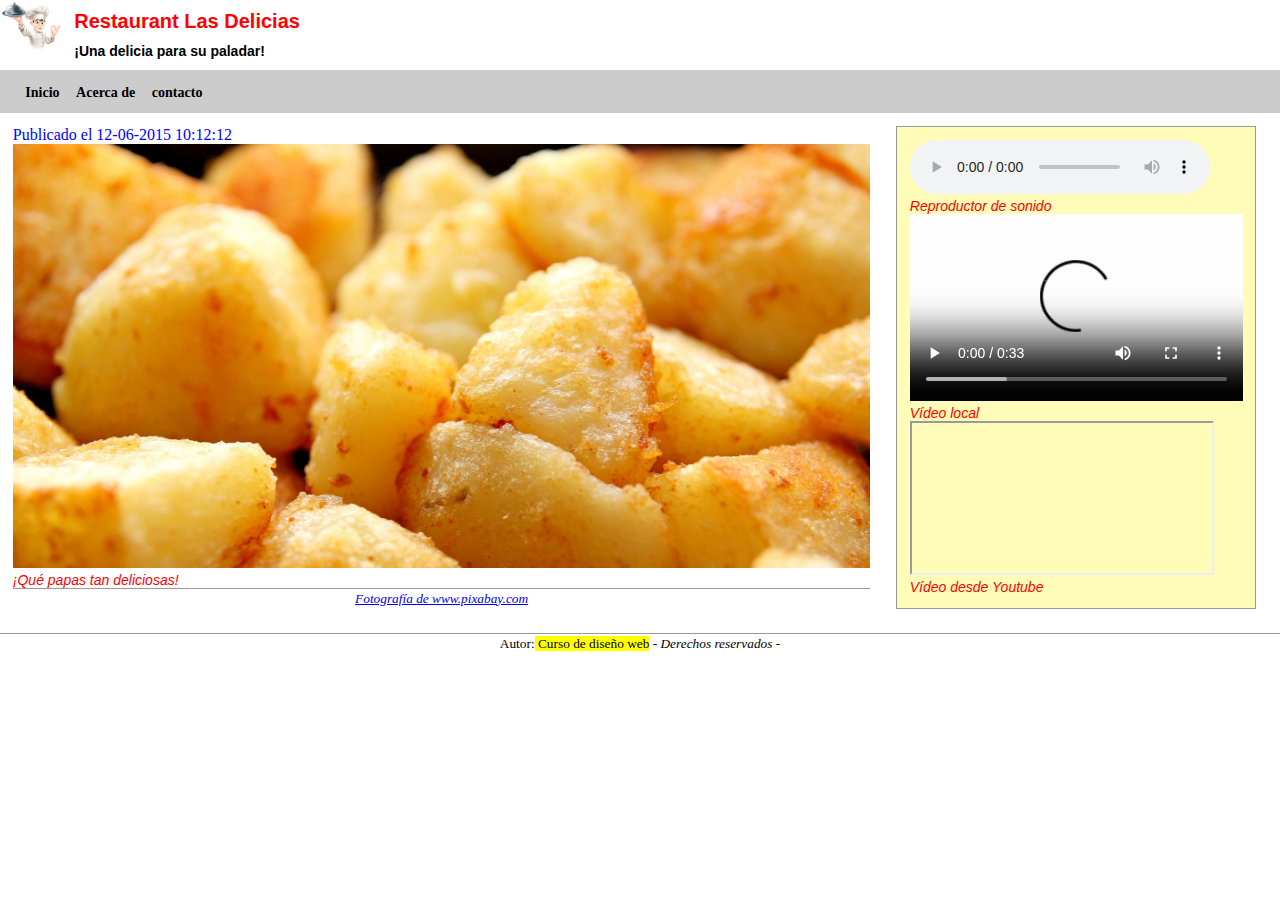
<file: index.html>
<!DOCTYPE html>
  <html lang="es">
    <head>
		<meta charset="utf-8">
		<meta name="description" content="Restaurant Las Delicias">
		<meta content="width=device-width, initial-scale=1, minimum-scale=1" name="viewport">
		<meta name="keywords" content="Restaurant Las Delicias, ricas comidas">
		<meta name="robots" content="noindex, nofollow">
		<meta name="googlebot" content="noindex, nofollow">
		<title>Restaurant Las Delicias</title>
		<link href="movil.css" rel="stylesheet" media="all and (min-width:0px) and (max-width: 480px)" />
		<link href="tablet.css" rel="stylesheet" media="all and (min-width: 481px) and (max-width: 800px)" />
		<link href="escritorio.css" rel="stylesheet" media="all and (min-width: 801px)" />	
    </head>
    <body>
    	<div id="agrupar">
			<header id="cabecera">
				<div id="logopagina">
					<figure>
						<img src="logo.jpg">	
					</figure>
				</div>
				<div id="titulopagina">
					<hgroup>
						<h1 class="texto2">Restaurant Las Delicias</h1>
						<h4>¡Una delicia para su paladar!</h4>
					</hgroup>
				</div>				
			</header>
			<nav id="menu">
				<ul>
					<li><a class="opcionmenu" href='index.html'>Inicio</a></li>
					<li><a class="opcionmenu" href='acercade.html'>Acerca de</a></li>
					<li><a class="opcionmenu" href='contacto.html'>contacto</a></li>
				</ul>
			</nav>	
			<section id="seccion">
		            <div id="slider-container">
		                <div id="slider-box">
		                    <div class="slider-element">
		                        <article>
						<header>
							<time datetime="2015-06-12T10:12:12" pubdate>Publicado el 12-06-2015 10:12:12</time>
						</header>
						<figure>
							<img class="modeloimg" src="papas.jpg">	
							<figcaption>
								¡Qué papas tan deliciosas!
							</figcaption>
						</figure>
						<footer>
							<address>
								<small><a href="http://www.pixabay.com">Fotografía de www.pixabay.com</a></small>
							</address>
						</footer>			    
		                        </article>
		                    </div>
		                    <div class="slider-element">
		                        <article>
						<header>
							<time datetime="2015-06-12T10:12:12" pubdate>Publicado el 12-06-2015 10:12:12</time>
						</header>
						<figure>
							<img class="modeloimg" src="empanadas.jpg">	
							<figcaption>
								¡Se ven ricas esas empanadas!
							</figcaption>
						</figure>
						<footer>
							<address>
								<small><a href="http://www.pixabay.com">Fotografía de www.pixabay.com</a></small>
							</address>
						</footer>			    
		                        </article>
		                    </div>
		                    <div class="slider-element">
		                        <article>
						<header>
							<time datetime="2015-06-12T10:12:12" pubdate>Publicado el 12-06-2015 10:12:12</time>
						</header>
						<figure>
							<img class="modeloimg" src="parrilla.jpg">	
							<figcaption>
								¡Me quiero comer esa parrilla!
							</figcaption>
						</figure>
						<footer>
							<address>
								<small><a href="http://www.pixabay.com">Fotografía de www.pixabay.com</a></small>
							</address>
						</footer>			    
		                        </article>
		                    </div>
		                </div>
		            </div>                    
			</section>
			<aside id="columna">
			  	<audio src="http://minkbooks.com/content/beach.mp3" controls></audio>
				<p class="texto3">Reproductor de sonido</p>		
				<figure>
					<video src="trailer.mp4" controls></video>
					<figcaption>
						Vídeo local
					</figcaption>
				</figure>
				<figure>
					<iframe src="https://www.youtube.com/embed/oijm9CSQkN4" allowfullscreen></iframe>
					<figcaption>
						Vídeo desde Youtube
					</figcaption>
				</figure>
			</aside>
			<footer id="pie">
				<small>Autor:<mark> Curso de diseño web</mark><cite> - Derechos reservados -</cite></small>
			</footer>
		</div>
	</body>
  </html>
</file>
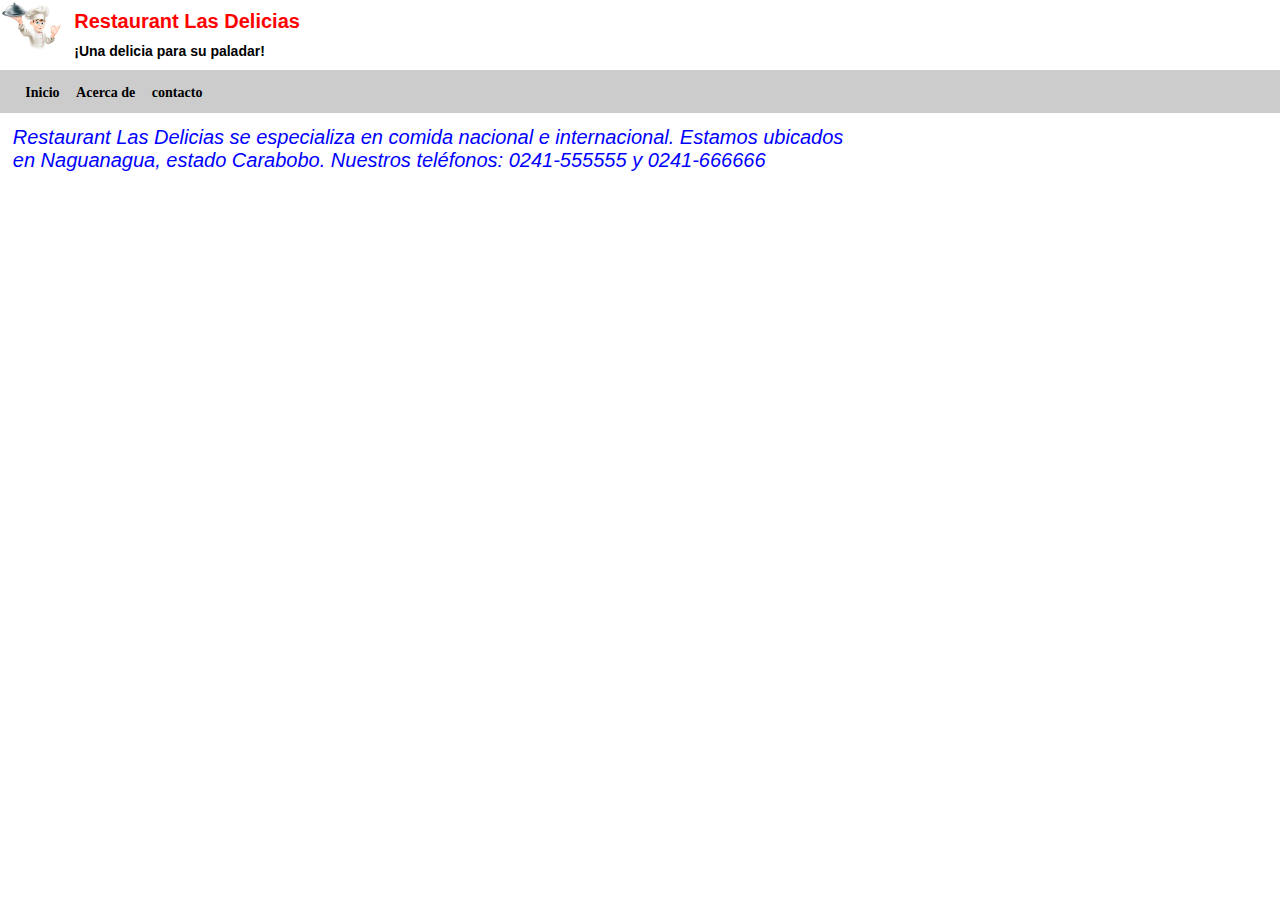
<file: acercade.html>
<!DOCTYPE html>
<html lang="es">
	<head>
		<meta charset="utf-8">
		<meta name="description" content="Restaurant Las Delicias">
		<meta content="width=device-width, initial-scale=1, minimum-scale=1" name="viewport">
		<meta name="keywords" content="Restaurant Las Delicias, ricas comidas">
		<meta name="robots" content="noindex, nofollow">
		<meta name="googlebot" content="noindex, nofollow">
		<title>Restaurant Las Delicias</title>
		<link href="movil.css" rel="stylesheet" media="all and (min-width:0px) and (max-width: 480px)" />
		<link href="tablet.css" rel="stylesheet" media="all and (min-width: 481px) and (max-width: 800px)" />
		<link href="escritorio.css" rel="stylesheet" media="all and (min-width: 801px)" />	
	</head>
    	<body>
    		<div id="agrupar">
			<header id="cabecera">
				<div id="logopagina">
					<figure>
						<img src="logo.jpg">	
					</figure>
				</div>
				<div id="titulopagina">
					<hgroup>
						<h1 class="texto2">Restaurant Las Delicias</h1>
						<h4>¡Una delicia para su paladar!</h4>
					</hgroup>
				</div>				
			</header>
			<nav id="menu">
				<ul>
					<li><a class="opcionmenu" href='index.html'>Inicio</a></li>
					<li><a class="opcionmenu" href='acercade.html'>Acerca de</a></li>
					<li><a class="opcionmenu" href='contacto.html'>contacto</a></li>
				</ul>
			</nav>	
			<section id="seccion">
                        	<article>
					<p class="texto4">Restaurant Las Delicias se especializa en comida nacional e internacional. Estamos ubicados
					en Naguanagua, estado Carabobo. Nuestros teléfonos: 0241-555555 y 0241-666666</p>
                       		</article>
			</section>
		</div>
    	</body>
</html>
</file>
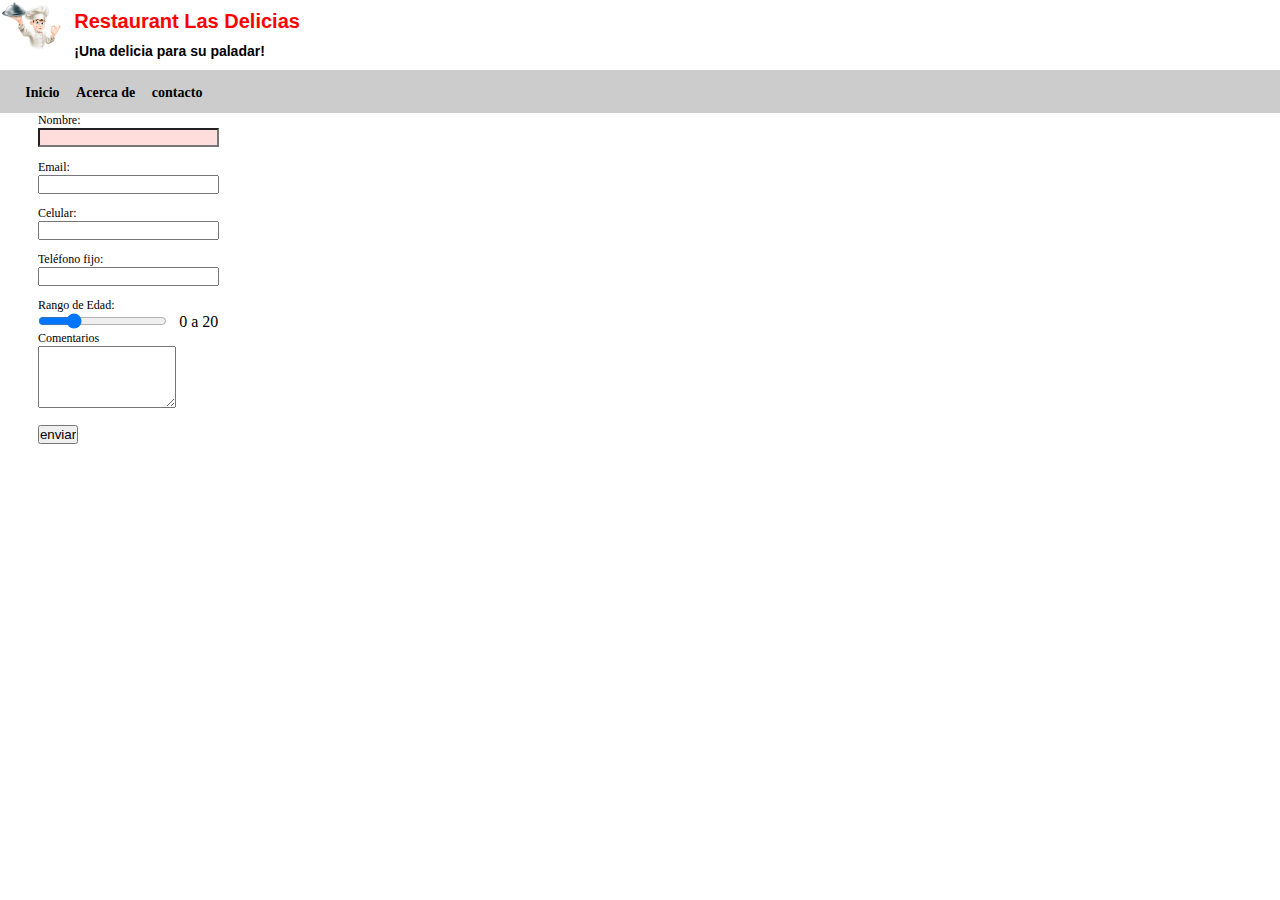
<file: contacto.html>
<!DOCTYPE html>
<html lang="es">
	<head>
		<title>Formularios</title>
		<meta charset="utf-8">
		<meta name="description" content="Formulario">
		<meta content="width=device-width, initial-scale=1, minimum-scale=1" name="viewport">
		<meta name="keywords" content="formulario">
		<meta name="robots" content="noindex, nofollow">
		<meta name="googlebot" content="noindex, nofollow">
		<title>Formulario</title>
		<link href="movil.css" rel="stylesheet" media="all and (min-width:0px) and (max-width: 480px)" />
		<link href="tablet.css" rel="stylesheet" media="all and (min-width: 481px) and (max-width: 800px)" />
		<link href="escritorio.css" rel="stylesheet" media="all and (min-width: 801px)" />
		<script src="javascriptcontacto.js"></script>	
    	</head>
	<body>
    		<div id="agrupar">
			<header id="cabecera">
				<div id="logopagina">
					<figure>
						<img src="logo.jpg">	
					</figure>
				</div>
				<div id="titulopagina">
					<hgroup>
						<h1 class="texto2">Restaurant Las Delicias</h1>
						<h4>¡Una delicia para su paladar!</h4>
					</hgroup>
				</div>				
			</header>
			<nav id="menu">
				<ul>
					<li><a class="opcionmenu" href='index.html'>Inicio</a></li>
					<li><a class="opcionmenu" href='acercade.html'>Acerca de</a></li>
					<li><a class="opcionmenu" href='contacto.html'>contacto</a></li>
				</ul>
			</nav>	
			<section>
				<form action="enviaremail.php" name="contacto" id="miformulario" method="get">

				<p class="etiqueta">Nombre:</p>
				<p class="campo"><input type="text" name="minombre" id="minombre" required></p>
		
				<p class="etiqueta">Email:</p> 
				<p class="campo"><input type="email" name="micorreo" id="micorreo" multiple required></p>

				<p class="etiqueta">Celular:</p> 
				<p class="campo"><input type="tel" name="micelular" id="micelular"></p>

				<p class="etiqueta">Teléfono fijo:</p> 
				<p class="campo"><input type="tel" name="mitelefonofijo" id="mitelefonofijo"></p>
			  
				<p class="etiqueta">Rango de Edad:</p>
				<input class="rangoedad" type="range" name="miedad" id="miedad" min="0" max="80" step="20" value="20">
				<output id="rango">0 a 20</output>		  
			  
				<p class="etiqueta">Comentarios</p>
				<p class="campo"><textarea name="micomentario" id="micomentario" cols="15" rows="4" required></textarea></p>

				<p class="campo"><input type="submit" value="enviar"></p>
				
				</form>
			</section>
		</div>  	
	</body>
</html>
</file>
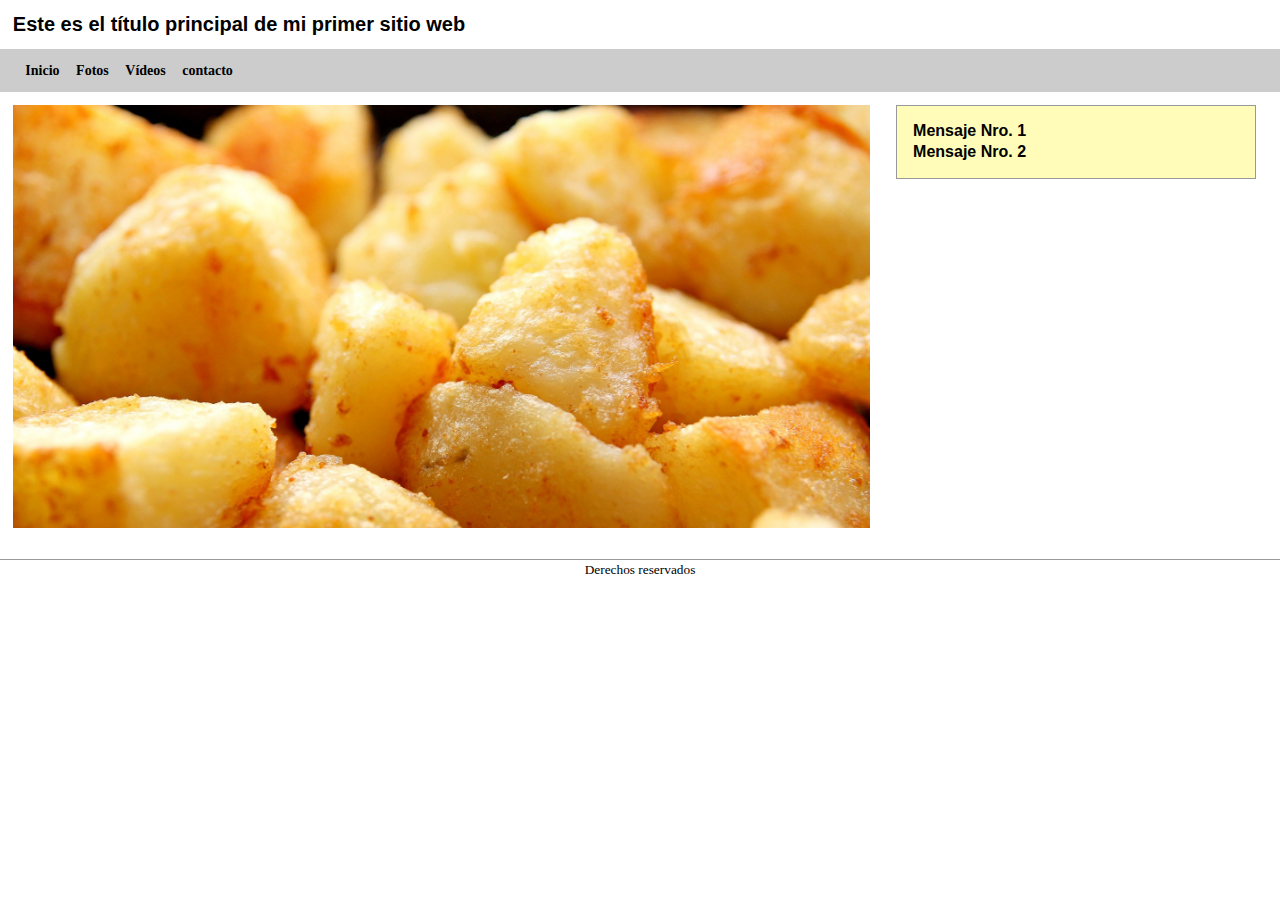
<file: index2.html>
<!DOCTYPE html>
  <html lang="es">
    <head>
		<meta charset="utf-8">
		<meta name="description" content="Ejercicio 4 HTML5 y CSS3">
		<meta content="width=device-width, initial-scale=1, minimum-scale=1" name="viewport">
		<meta name="keywords" content="HTML5, CSS3">
		<meta name="robots" content="noindex, nofollow">
		<meta name="googlebot" content="noindex, nofollow">
		<title>Ejercicio 4 de HTML5 y CSS3</title>
		<link href="movil.css" rel="stylesheet" media="all and (min-width:0px) and (max-width: 480px)" />
		<link href="tablet.css" rel="stylesheet" media="all and (min-width: 481px) and (max-width: 800px)" />
		<link href="escritorio.css" rel="stylesheet" media="all and (min-width: 801px)" />	
    </head>
    <body>
    	<div id="agrupar">
			<header id="cabecera">
				<h1>Este es el título principal de mi primer sitio web<h1>
			</header>
			<nav id="menu">
				<ul>
					<li>Inicio</li>
					<li>Fotos</li>
					<li>Vídeos</li>
					<li><a class="opcionmenu" href='contacto.html'>contacto</a></li>
				</ul>
			</nav>	
			<section id="seccion">
		            <div id="slider-container">
		                <div id="slider-box">
		                    <div class="slider-element">
		                        <article>
						<img class="modeloimg" src="papas.jpg">					    
		                        </article>
		                    </div>
		                    <div class="slider-element">
		                        <article>
						<img class="modeloimg" src="empanadas.jpg">					    
		                        </article>
		                    </div>
		                    <div class="slider-element">
		                        <article>
						<img class="modeloimg" src="parrilla.jpg">					    
		                        </article>                            
		                    </div>
		                </div>
		            </div>                    
			</section>
			<aside id="columna">
				<h3>Mensaje Nro. 1</h3>
				<h3>Mensaje Nro. 2</h3>
			</aside>
			<footer id="pie">
				<small>Derechos reservados</small>				
			</footer>
		</div>
	</body>
  </html>
</file>
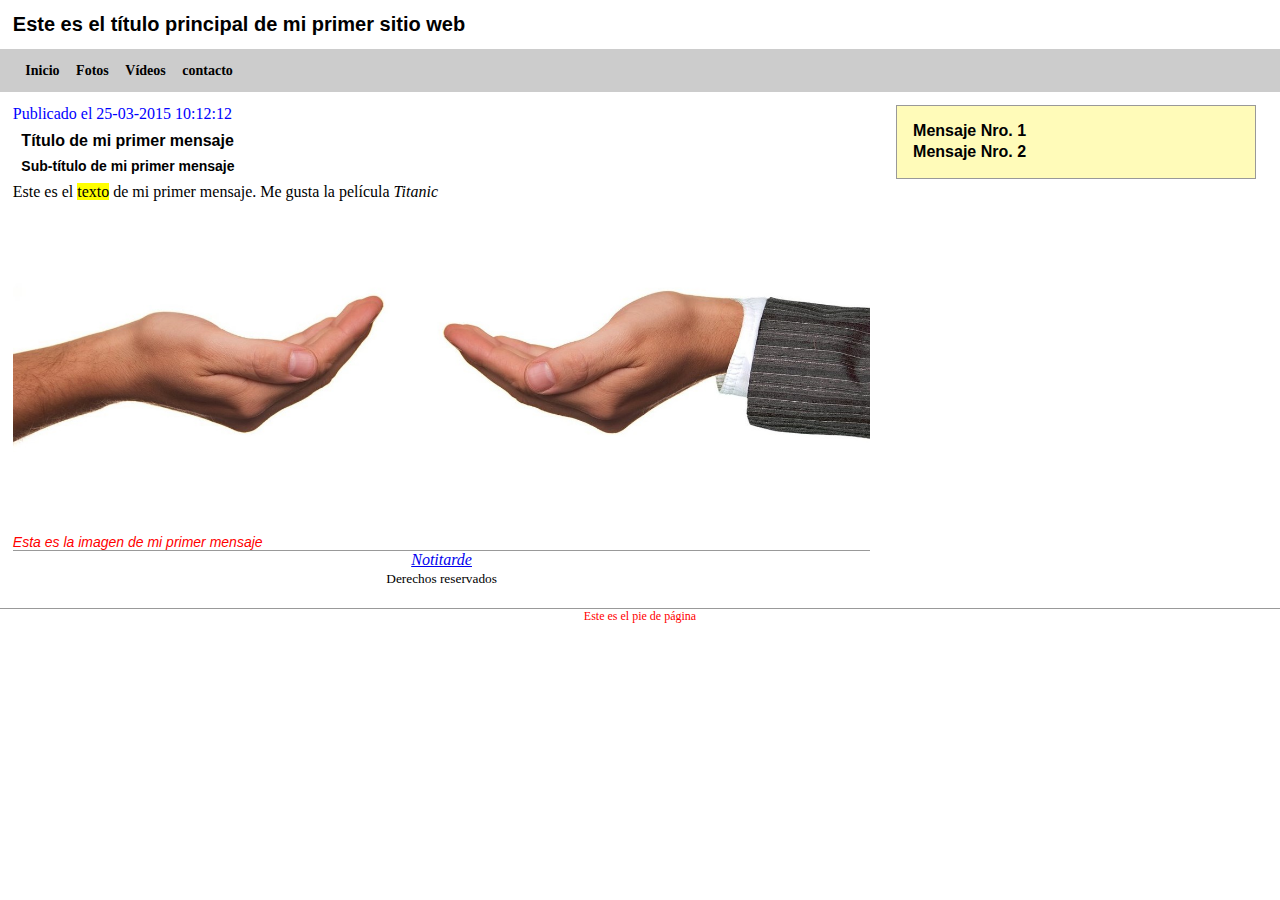
<file: respaldo index.html>
<!DOCTYPE html>
  <html lang="es">
    <head>
		<meta charset="utf-8">
		<meta name="description" content="Ejercicio 4 HTML5 y CSS3">
		<meta content="width=device-width, initial-scale=1, minimum-scale=1" name="viewport">
		<meta name="keywords" content="HTML5, CSS3">
		<meta name="robots" content="noindex, nofollow">
		<meta name="googlebot" content="noindex, nofollow">
		<title>Ejercicio 4 de HTML5 y CSS3</title>
		<link href="movil.css" rel="stylesheet" media="all and (min-width:0px) and (max-width: 480px)" />
		<link href="tablet.css" rel="stylesheet" media="all and (min-width: 481px) and (max-width: 800px)" />
		<link href="escritorio.css" rel="stylesheet" media="all and (min-width: 801px)" />	
    </head>
    <body>
    	<div id="agrupar">
			<header id="cabecera">
				<h1>Este es el título principal de mi primer sitio web<h1>
			</header>
			<nav id="menu">
				<ul>
					<li>Inicio</li>
					<li>Fotos</li>
					<li>Vídeos</li>
					<li><a class="opcionmenu" href='contacto.html'>contacto</a></li>
				</ul>
			</nav>	
			<section id="seccion">
				<article>
					<header>
						<time datetime="2015-03-25T10:12:12" pubdate>Publicado el 25-03-2015 10:12:12</time>
						<hgroup>
							<h3>Título de mi primer mensaje</h3>
							<h4>Sub-título de mi primer mensaje</h4>
						</hgroup>				
					</header>
					<span>Este es el <mark>texto</mark> de mi primer mensaje. Me gusta la película <cite>Titanic</cite></span> 
					<figure>
						<img src="manos.jpg">
							<figcaption>
								Esta es la imagen de mi primer mensaje
							</figcaption>
					</figure>
					<footer>
						<address>
							<a href="http://www.notitarde.com">Notitarde</a>
						</address>
						<small>Derechos reservados</small>				
					</footer>
				</article>
			</section>
			<aside id="columna">
				<h3>Mensaje Nro. 1</h3>
				<h3>Mensaje Nro. 2</h3>
			</aside>
			<footer id="pie">
				<p class="texto2">Este es el pie de página</p>
			</footer>
		</div>
	</body>
  </html>
</file>
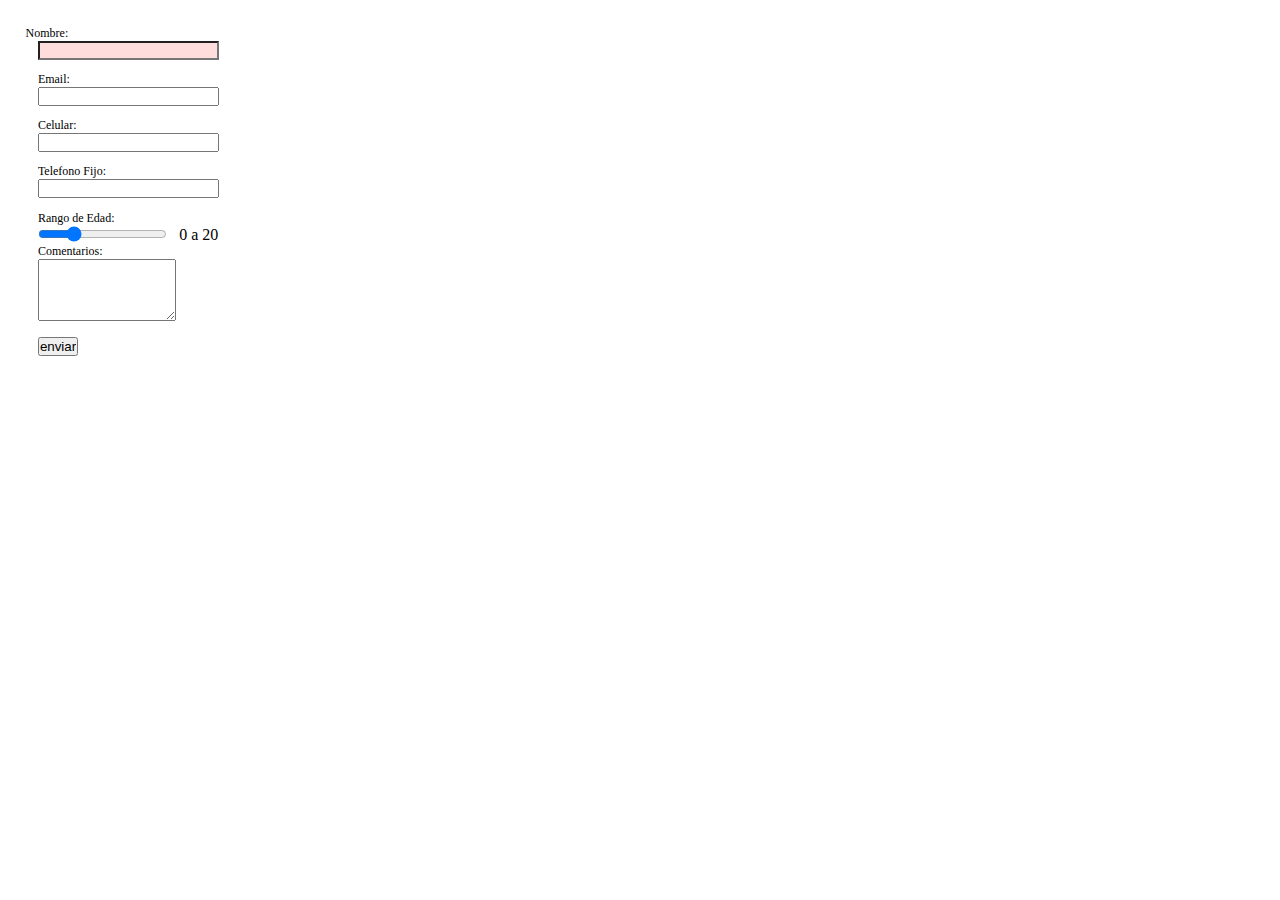
<file: Luis/formcontacto.html>
<!DOCTYPE html>
<html lang="es">
    <head>
		<meta charset="utf-8">
		<meta name="description" content="formulario">
		<meta name="robots" content="noindex, nofollow">
		<meta name="googlebot" content="noindex, nofollow">
		<meta name="keywords" content="formulario">
		<meta content="width=device-width, initial-scale=1, minimum-scale=1" name="viewport">
		<title>Formulario</title>
		<link rel="stylesheet" href="movil.css" media="all and (min-width: 0px) and (max-width: 480px)" />
		<link rel="stylesheet" href="tablet.css" media="all and (min-width: 481px) and (max-width: 800px)" />
		<link rel="stylesheet" href="escritorio.css" media="all and (min-width: 801px)" />
		<script src="javascriptcontacto.js"></script>
    </head>
	<body>
		<section>
			<form action="enviaremail.php" name="contacto" id="miformulario" method="get">
				
				<p clas="etiqueta">Nombre: </p>
				<p class="campo"><input type="text" name="minombre" id="minombre" required></p>
				
				<p class="etiqueta">Email: </p>
				<p class="campo"><input type="email" name="micorreo" id="micorreo" multiple required></p>
				
				<p class="etiqueta">Celular: </p>
				<p class="campo"><input type="tel" name="micelular" id="micelular"></p>
				
				<p class="etiqueta">Telefono Fijo: </p>
				<p class="campo"><input type="tel" name="mitelefonofijo" id="mitelefonofijo"></p>
				
				<p class="etiqueta">Rango de Edad: </p>
				<input class="rangoedad" type="range" name="miedad" id="miedad" min="0" max="80" step="20" value="20">
				<output id="rango">0 a 20</output>
				
				<p class="etiqueta">Comentarios: </p>
				<p class="campo"><textarea name="micomentario" id="micomentario" cols="15" rows="4" required></textarea></p>
				
				<p class="campo"><input type="submit" value="enviar"></p>
				
			</form>
		</section>
	</body>	
</html>
</file>
<file: movil.css>
*
{
 margin: 0%;
 padding: 0%;
}

header, section, footer, aside, nav, article, figure, figcaption, hgroup
{
 display: block;
}

#agrupar
{
 margin: 1% auto;
}

#cabecera
{
 padding: 1% 0;
 }

#menu
{
 padding: 1% 0;
 background: #CCCCCC;
 }

#menu li
{
 list-style: none;
 margin: 0% 0% 1% 0%;
 font: bold verdana, sans serif;
 }

#seccion
{
 margin: 1% 0;
 }

#columna
{
 margin: 1% 0%;
 padding: 1% 0%;
 background: #fffbb9; 
 }

#pie
{
text-align: center;
border-top: solid #999999;
}

.texto2
{
color: red;
}

article
{
margin-bottom: 1%;
}

img
{
max-width: 100%;
border: 0;
}

article footer
{
text-align: center;
border-top: solid #999999;
}

time
{
color: blue;
}

figcaption
{
font: italic verdana, sans-serif;
}

p
{

}

h1
{
font: bold verdana, sans-serif;
margin: 1% 0%;
}

h2
{
font: bold verdana, sans-serif;
margin: 0%;
}

h3
{
font: bold verdana, sans-serif;
margin: 1% 0%;
}

h4
{
font: bold verdana, sans-serif;
margin: 1% 0%;
}

#miformulario
{
margin: 1% 0%;
padding: 1% 0%;
width: 100%;
}

.etiqueta
{
margin: 0%;
width: 100%;
}

.campo
{
margin: 0% 0% 1% 0%;
width: 100%;
}

.opcionmenu
{
text-decoration: none;
color: black;
}

.rangoedad
{
margin: 0% 1%;
float: left;
}

#slider-container 
{
overflow: hidden;
width: 100%;
margin: auto;	
}

#slider-box 
{
-moz-animation: autoSlider 15s infinite linear;
-o-animation: autoSlider 15s infinite linear;
-webkit-animation: autoSlider 15s infinite linear;
animation: autoSlider 15s infinite linear;

-webkit-transition: all 0.75s ease;
-moz-transition: all 0.75s ease;
-ms-transition: all 0.75s ease;
-o-transition: all 0.75s ease;
transition: all 0.75s ease;

height: 100%;
width: 300%;
}

.slider-element 
{
float: left;
width: 33.333%;
}

@-moz-keyframes autoSlider 
{
0% 
	{
        margin-left: 0;
    	}
30% 
	{
       	margin-left: 0;
	}
35% 
	{
       	margin-left: -100%;
	}
65% 
	{
       	margin-left: -100%;
  	}
70% 
	{
       	margin-left: -200%;
   	}
95% 
	{
       	margin-left: -200%;
   	}
100% 
	{
      	margin-left: -200%;
    	}
}

@-webkit-keyframes autoSlider 
{
0% 
	{
        margin-left: 0;
    	}
30% 
	{
       	margin-left: 0;
	}
35% 
	{
       	margin-left: -100%;
	}
65% 
	{
       	margin-left: -100%;
  	}
70% 
	{
       	margin-left: -200%;
   	}
95% 
	{
       	margin-left: -200%;
   	}
100% 
	{
      	margin-left: -200%;
    	}
}

@keyframes autoSlider 
{
0% 
	{
        margin-left: 0;
    	}
30% 
	{
       	margin-left: 0;
	}
35% 
	{
       	margin-left: -100%;
	}
65% 
	{
       	margin-left: -100%;
  	}
70% 
	{
       	margin-left: -200%;
   	}
95% 
	{
       	margin-left: -200%;
   	}
100% 
	{
      	margin-left: -200%;
    	}
}

#logopagina
{

}

#titulopagina
{

}

video
{
max-width: 100%;
}

iframe
{
max-width: 100%;
}

.texto3
{
font: italic 14px verdana, sans-serif;
color: red;
}

.texto4
{
font: italic 20px verdana, sans-serif;
color: blue;
}
</file>
<file: tablet.css>
*
{
 margin: 0%;
 padding: 0%;
}

header, section, footer, aside, nav, article, figure, figcaption, hgroup
{
 display: block;
}

#agrupar
{
 float: left;
 width: 100%;
}

#cabecera
{
 float: left;
 width: 100%;
 }

#menu
{
 float: left;
 width: 98%;
 padding: 1%;
 background: #CCCCCC;
 }

#menu li
{
 display: inline-block;
 list-style: none;
 margin: 0% 0% 0% 1%;
 font: bold 14px verdana, sans serif;
 }

#seccion
{
 float: left;
 width: 67%;
 margin: 1%;
 }

#columna
{
 float: left;
 width: 26%;
 margin: 1%;
 padding: 1%;
 border: 1px solid #999999;
 background: #fffbb9; 
 }

#pie
{
float: left;
width: 100%;
text-align: center;
border-top: 1px solid #999999;
}

.texto2
{
color: red;
}

article
{
float: left;
width: 100%;
margin-bottom: 1%;
}

img
{
max-width: 100%;
border: 0;
}

article footer
{
text-align: center;
border-top: 1px solid #999999;
}

time
{
color: blue;
}

figcaption
{
font: italic 14px verdana, sans-serif;
color: red;
}

p
{
font-size: 12px;
}

h1
{
font: bold 20px verdana, sans-serif;
margin: 1%;
}

h2
{
font: bold 18px verdana, sans-serif;
margin: 1%;
}

h3
{
font: bold 16px verdana, sans-serif;
margin: 1%;
}

h4
{
font: bold 14px verdana, sans-serif;
margin: 1%;
}

#miformulario
{
margin: 1%;
padding: 1%;
width: 96%;
}

.etiqueta
{
margin: 0% 1%;
float: left;
width: 98%;
}

.campo
{
margin: 0% 1% 1% 1%;
float: left;
width: 98%;
}

.opcionmenu
{
text-decoration: none;
color: black;
}

.rangoedad
{
margin: 0% 1%;
float: left;
}

#slider-container 
{
overflow: hidden;
margin: auto;	
}

#slider-box 
{
-moz-animation: autoSlider 15s infinite linear;
-o-animation: autoSlider 15s infinite linear;
-webkit-animation: autoSlider 15s infinite linear;
animation: autoSlider 15s infinite linear;

-webkit-transition: all 0.75s ease;
-moz-transition: all 0.75s ease;
-ms-transition: all 0.75s ease;
-o-transition: all 0.75s ease;
transition: all 0.75s ease;

height: 100%;
width: 300%;
}

.slider-element 
{
float: left;
width: 33.333%;
}

@-moz-keyframes autoSlider 
{
0% 
	{
        margin-left: 0;
    	}
30% 
	{
       	margin-left: 0;
	}
35% 
	{
       	margin-left: -100%;
	}
65% 
	{
       	margin-left: -100%;
  	}
70% 
	{
       	margin-left: -200%;
   	}
95% 
	{
       	margin-left: -200%;
   	}
100% 
	{
      	margin-left: -200%;
    	}
}

@-webkit-keyframes autoSlider 
{
0% 
	{
        margin-left: 0;
    	}
30% 
	{
       	margin-left: 0;
	}
35% 
	{
       	margin-left: -100%;
	}
65% 
	{
       	margin-left: -100%;
  	}
70% 
	{
       	margin-left: -200%;
   	}
95% 
	{
       	margin-left: -200%;
   	}
100% 
	{
      	margin-left: -200%;
    	}
}

@keyframes autoSlider 
{
0% 
	{
        margin-left: 0;
    	}
30% 
	{
       	margin-left: 0;
	}
35% 
	{
       	margin-left: -100%;
	}
65% 
	{
       	margin-left: -100%;
  	}
70% 
	{
       	margin-left: -200%;
   	}
95% 
	{
       	margin-left: -200%;
   	}
100% 
	{
      	margin-left: -200%;
    	}
}

#logopagina
{
float: left;
width: 5%;
}

#titulopagina
{
float: left;
width: 80%;
}

video
{
max-width: 100%;
}

iframe
{
max-width: 100%;
}

.texto3
{
font: italic 14px verdana, sans-serif;
color: red;
}

.texto4
{
font: italic 20px verdana, sans-serif;
color: blue;
}
</file>
<file: escritorio.css>
*
{
 margin: 0%;
 padding: 0%;
}

header, section, footer, aside, nav, article, figure, figcaption, hgroup
{
 display: block;
}

#agrupar
{
 float: left;
 width: 100%;
}

#cabecera
{
 float: left;
 width: 100%;
 }

#menu
{
 float: left;
 width: 98%;
 padding: 1%;
 background: #CCCCCC;
 }

#menu li
{
 display: inline-block;
 list-style: none;
 margin: 0% 0% 0% 1%;
 font: bold 14px verdana, sans serif;
 }

#seccion
{
 float: left;
 width: 67%;
 margin: 1%;
 }

#columna
{
 float: left;
 width: 26%;
 margin: 1%;
 padding: 1%;
 border: 1px solid #999999;
 background: #fffbb9; 
 }

#pie
{
float: left;
width: 100%;
text-align: center;
border-top: 1px solid #999999;
}

.texto2
{
color: red;
}

article
{
float: left;
width: 100%;
margin-bottom: 1%;
}

img
{
max-width: 100%;
border: 0;
}

article footer
{
text-align: center;
border-top: 1px solid #999999;
}

time
{
color: blue;
}

figcaption
{
font: italic 14px verdana, sans-serif;
color: red;
}

p
{
font-size: 12px;
}

h1
{
font: bold 20px verdana, sans-serif;
margin: 1%;
}

h2
{
font: bold 18px verdana, sans-serif;
margin: 1%;
}

h3
{
font: bold 16px verdana, sans-serif;
margin: 1%;
}

h4
{
font: bold 14px verdana, sans-serif;
margin: 1%;
}

#miformulario
{
margin: 1%;
padding: 1%;
width: 96%;
}

.etiqueta
{
margin: 0% 1%;
float: left;
width: 98%;
}

.campo
{
margin: 0% 1% 1% 1%;
float: left;
width: 98%;
}

.opcionmenu
{
text-decoration: none;
color: black;
}

.rangoedad
{
margin: 0% 1%;
float: left;
}

#slider-container 
{
overflow: hidden;
margin: auto;	
}

#slider-box 
{
-moz-animation: autoSlider 15s infinite linear;
-o-animation: autoSlider 15s infinite linear;
-webkit-animation: autoSlider 15s infinite linear;
animation: autoSlider 15s infinite linear;

-webkit-transition: all 0.75s ease;
-moz-transition: all 0.75s ease;
-ms-transition: all 0.75s ease;
-o-transition: all 0.75s ease;
transition: all 0.75s ease;

height: 100%;
width: 300%;
}

.slider-element 
{
float: left;
width: 33.333%;
}

@-moz-keyframes autoSlider 
{
0% 
	{
        margin-left: 0;
    	}
30% 
	{
       	margin-left: 0;
	}
35% 
	{
       	margin-left: -100%;
	}
65% 
	{
       	margin-left: -100%;
  	}
70% 
	{
       	margin-left: -200%;
   	}
95% 
	{
       	margin-left: -200%;
   	}
100% 
	{
      	margin-left: -200%;
    	}
}

@-webkit-keyframes autoSlider 
{
0% 
	{
        margin-left: 0;
    	}
30% 
	{
       	margin-left: 0;
	}
35% 
	{
       	margin-left: -100%;
	}
65% 
	{
       	margin-left: -100%;
  	}
70% 
	{
       	margin-left: -200%;
   	}
95% 
	{
       	margin-left: -200%;
   	}
100% 
	{
      	margin-left: -200%;
    	}
}

@keyframes autoSlider 
{
0% 
	{
        margin-left: 0;
    	}
30% 
	{
       	margin-left: 0;
	}
35% 
	{
       	margin-left: -100%;
	}
65% 
	{
       	margin-left: -100%;
  	}
70% 
	{
       	margin-left: -200%;
   	}
95% 
	{
       	margin-left: -200%;
   	}
100% 
	{
      	margin-left: -200%;
    	}
}

#logopagina
{
float: left;
width: 5%;
}

#titulopagina
{
float: left;
width: 80%;
}

video
{
max-width: 100%;
}

iframe
{
max-width: 100%;
}

.texto3
{
font: italic 14px verdana, sans-serif;
color: red;
}

.texto4
{
font: italic 20px verdana, sans-serif;
color: blue;
}
</file>
<file: Luis/movil.css>
*
{
 margin: 0%;
 padding: 0%;
}

header, section, footer, aside, nav, article, figure, figcaption, hgroup
{
 display: block;
}

#agrupar
{
 margin: 1% auto;
}

#cabecera
{
 padding: 1% 0;
 background: #fffbb9;
 }

#menu
{
 padding: 1% 0;
 background: #CCCCCC;
 }

#menu li
{
 list-style: none;
 margin: 0% 0% 1% 0%;
 font: bold verdana, sans serif;
 }

#seccion
{
 margin: 1% 0;
 }

#columna
{
 margin: 1% 0%;
 padding: 1% 0%;
 background: #CCCCCC; 
 }

#pie
{
text-align: center;
border-top: solid #999999;
}

.texto2
{
color: red;
}

article
{
margin-bottom: 1%;
}

img
{
max-width: 100%;
border: 0;
}

article footer
{
text-align: center;
border-top: solid #999999;
}

time
{
color: blue;
}

figcaption
{
font: italic verdana, sans-serif;
}

p
{

}

h1
{
font: bold verdana, sans-serif;
margin: 1% 0%;
}

h2
{
font: bold verdana, sans-serif;
margin: 0%;
}

h3
{
font: bold verdana, sans-serif;
margin: 1% 0%;
}

h4
{
font: bold verdana, sans-serif;
margin: 1% 0%;
}

#miformulario
{
margin: 1% 0%;
padding: 1% 0%;
width: 100%;
}

.etiqueta
{
margin: 0%;
width: 100%;
}

.campo
{
margin: 0% 0% 1% 0%;
width: 100%;
}

.opcionmenu
{
text-decoration: none;
color: black;
}

.rangoedad
{
margin: 0% 1%;
float: left;
}

#slider-container 
{
overflow: hidden;
width: 100%;
margin: auto;	
}

#slider-box 
{
-moz-animation: autoSlider 15s infinite linear;
-o-animation: autoSlider 15s infinite linear;
-webkit-animation: autoSlider 15s infinite linear;
animation: autoSlider 15s infinite linear;

-webkit-transition: all 0.75s ease;
-moz-transition: all 0.75s ease;
-ms-transition: all 0.75s ease;
-o-transition: all 0.75s ease;
transition: all 0.75s ease;

height: 100%;
width: 300%;
}

.slider-element 
{
float: left;
width: 33.333%;
}

@-moz-keyframes autoSlider 
{
0% 
	{
        margin-left: 0;
    	}
30% 
	{
       	margin-left: 0;
	}
35% 
	{
       	margin-left: -100%;
	}
65% 
	{
       	margin-left: -100%;
  	}
70% 
	{
       	margin-left: -200%;
   	}
95% 
	{
       	margin-left: -200%;
   	}
100% 
	{
      	margin-left: -200%;
    	}
}

@-webkit-keyframes autoSlider 
{
0% 
	{
        margin-left: 0;
    	}
30% 
	{
       	margin-left: 0;
	}
35% 
	{
       	margin-left: -100%;
	}
65% 
	{
       	margin-left: -100%;
  	}
70% 
	{
       	margin-left: -200%;
   	}
95% 
	{
       	margin-left: -200%;
   	}
100% 
	{
      	margin-left: -200%;
    	}
}

@keyframes autoSlider 
{
0% 
	{
        margin-left: 0;
    	}
30% 
	{
       	margin-left: 0;
	}
35% 
	{
       	margin-left: -100%;
	}
65% 
	{
       	margin-left: -100%;
  	}
70% 
	{
       	margin-left: -200%;
   	}
95% 
	{
       	margin-left: -200%;
   	}
100% 
	{
      	margin-left: -200%;
    	}
}
</file>
<file: Luis/tablet.css>
*
{
 margin: 0%;
 padding: 0%;
}

header, section, footer, aside, nav, article, figure, figcaption, hgroup
{
 display: block;
}

#agrupar
{
 float: left;
 width: 100%;
 margin: 1% auto;
}

#cabecera
{
 float: left;
 width: 98%;
 padding: 1%;
 background: #fffbb9;
 }

#menu
{
 float: left;
 width: 98%;
 padding: 1%;
 background: #CCCCCC;
 }

#menu li
{
 display: inline-block;
 list-style: none;
 margin: 0% 0% 0% 1%;
 font: bold 14px verdana, sans serif;
 }

#seccion
{
 float: left;
 width: 67%;
 margin: 1%;
 }

#columna
{
 float: left;
 width: 27%;
 margin: 1%;
 padding: 1%;
 background: #CCCCCC; 
 }

#pie
{
float: left;
width: 100%;
text-align: center;
border-top: 1px solid #999999;
}

.texto2
{
color: red;
}

article
{
float: left;
width: 100%;
margin-bottom: 1%;
}

img
{
max-width: 100%;
border: 0;
}

article footer
{
text-align: center;
border-top: 1px solid #999999;
}

time
{
color: blue;
}

figcaption
{
font: italic 14px verdana, sans-serif;
}

p
{
font-size: 12px;
}

h1
{
font: bold 20px verdana, sans-serif;
margin: 1%;
}

h2
{
font: bold 18px verdana, sans-serif;
margin: 1%;
}

h3
{
font: bold 16px verdana, sans-serif;
margin: 1%;
}

h4
{
font: bold 14px verdana, sans-serif;
margin: 1%;
}

#miformulario
{
margin: 1%;
padding: 1%;
width: 96%;
}

.etiqueta
{
margin: 0% 1%;
float: left;
width: 98%;
}

.campo
{
margin: 0% 1% 1% 1%;
float: left;
width: 98%;
}

.opcionmenu
{
text-decoration: none;
color: black;
}

.rangoedad
{
margin: 0% 1%;
float: left;
}

#slider-container 
{
overflow: hidden;
margin: auto;	
}

#slider-box 
{
-moz-animation: autoSlider 15s infinite linear;
-o-animation: autoSlider 15s infinite linear;
-webkit-animation: autoSlider 15s infinite linear;
animation: autoSlider 15s infinite linear;

-webkit-transition: all 0.75s ease;
-moz-transition: all 0.75s ease;
-ms-transition: all 0.75s ease;
-o-transition: all 0.75s ease;
transition: all 0.75s ease;

height: 100%;
width: 300%;
}

.slider-element 
{
float: left;
width: 33.333%;
}

@-moz-keyframes autoSlider 
{
0% 
	{
        margin-left: 0;
    	}
30% 
	{
       	margin-left: 0;
	}
35% 
	{
       	margin-left: -100%;
	}
65% 
	{
       	margin-left: -100%;
  	}
70% 
	{
       	margin-left: -200%;
   	}
95% 
	{
       	margin-left: -200%;
   	}
100% 
	{
      	margin-left: -200%;
    	}
}

@-webkit-keyframes autoSlider 
{
0% 
	{
        margin-left: 0;
    	}
30% 
	{
       	margin-left: 0;
	}
35% 
	{
       	margin-left: -100%;
	}
65% 
	{
       	margin-left: -100%;
  	}
70% 
	{
       	margin-left: -200%;
   	}
95% 
	{
       	margin-left: -200%;
   	}
100% 
	{
      	margin-left: -200%;
    	}
}

@keyframes autoSlider 
{
0% 
	{
        margin-left: 0;
    	}
30% 
	{
       	margin-left: 0;
	}
35% 
	{
       	margin-left: -100%;
	}
65% 
	{
       	margin-left: -100%;
  	}
70% 
	{
       	margin-left: -200%;
   	}
95% 
	{
       	margin-left: -200%;
   	}
100% 
	{
      	margin-left: -200%;
    	}
}
</file>
<file: Luis/escritorio.css>
*
{
 margin: 0%;
 padding: 0%;
}

header, section, footer, aside, nav, article, figure, figcaption, hgroup
{
 display: block;
}

#agrupar
{
 float: left;
 width: 100%;
 margin: 1% auto;
}

#cabecera
{
 float: left;
 width: 98%;
 padding: 1%;
 background: #fffbb9;
 }

#menu
{
 float: left;
 width: 98%;
 padding: 1%;
 background: #CCCCCC;
 }

#menu li
{
 display: inline-block;
 list-style: none;
 margin: 0% 0% 0% 1%;
 font: bold 14px verdana, sans serif;
 }

#seccion
{
 float: left;
 width: 67%;
 margin: 1%;
 }

#columna
{
 float: left;
 width: 27%;
 margin: 1%;
 padding: 1%;
 background: #CCCCCC; 
 }

#pie
{
float: left;
width: 100%;
text-align: center;
border-top: 1px solid #999999;
}

.texto2
{
color: red;
}

article
{
float: left;
width: 100%;
margin-bottom: 1%;
}

img
{
max-width: 100%;
border: 0;
}

article footer
{
text-align: center;
border-top: 1px solid #999999;
}

time
{
color: blue;
}

figcaption
{
font: italic 14px verdana, sans-serif;
}

p
{
font-size: 12px;
}

h1
{
font: bold 20px verdana, sans-serif;
margin: 1%;
}

h2
{
font: bold 18px verdana, sans-serif;
margin: 1%;
}

h3
{
font: bold 16px verdana, sans-serif;
margin: 1%;
}

h4
{
font: bold 14px verdana, sans-serif;
margin: 1%;
}

#miformulario
{
margin: 1%;
padding: 1%;
width: 96%;
}

.etiqueta
{
margin: 0% 1%;
float: left;
width: 98%;
}

.campo
{
margin: 0% 1% 1% 1%;
float: left;
width: 98%;
}

.opcionmenu
{
text-decoration: none;
color: black;
}

.rangoedad
{
margin: 0% 1%;
float: left;
}

#slider-container 
{
overflow: hidden;
margin: auto;	
}

#slider-box 
{
-moz-animation: autoSlider 15s infinite linear;
-o-animation: autoSlider 15s infinite linear;
-webkit-animation: autoSlider 15s infinite linear;
animation: autoSlider 15s infinite linear;

-webkit-transition: all 0.75s ease;
-moz-transition: all 0.75s ease;
-ms-transition: all 0.75s ease;
-o-transition: all 0.75s ease;
transition: all 0.75s ease;

height: 100%;
width: 300%;
}

.slider-element 
{
float: left;
width: 33.333%;
}

@-moz-keyframes autoSlider 
{
0% 
	{
        margin-left: 0;
    	}
30% 
	{
       	margin-left: 0;
	}
35% 
	{
       	margin-left: -100%;
	}
65% 
	{
       	margin-left: -100%;
  	}
70% 
	{
       	margin-left: -200%;
   	}
95% 
	{
       	margin-left: -200%;
   	}
100% 
	{
      	margin-left: -200%;
    	}
}

@-webkit-keyframes autoSlider 
{
0% 
	{
        margin-left: 0;
    	}
30% 
	{
       	margin-left: 0;
	}
35% 
	{
       	margin-left: -100%;
	}
65% 
	{
       	margin-left: -100%;
  	}
70% 
	{
       	margin-left: -200%;
   	}
95% 
	{
       	margin-left: -200%;
   	}
100% 
	{
      	margin-left: -200%;
    	}
}

@keyframes autoSlider 
{
0% 
	{
        margin-left: 0;
    	}
30% 
	{
       	margin-left: 0;
	}
35% 
	{
       	margin-left: -100%;
	}
65% 
	{
       	margin-left: -100%;
  	}
70% 
	{
       	margin-left: -200%;
   	}
95% 
	{
       	margin-left: -200%;
   	}
100% 
	{
      	margin-left: -200%;
    	}
}
</file>
